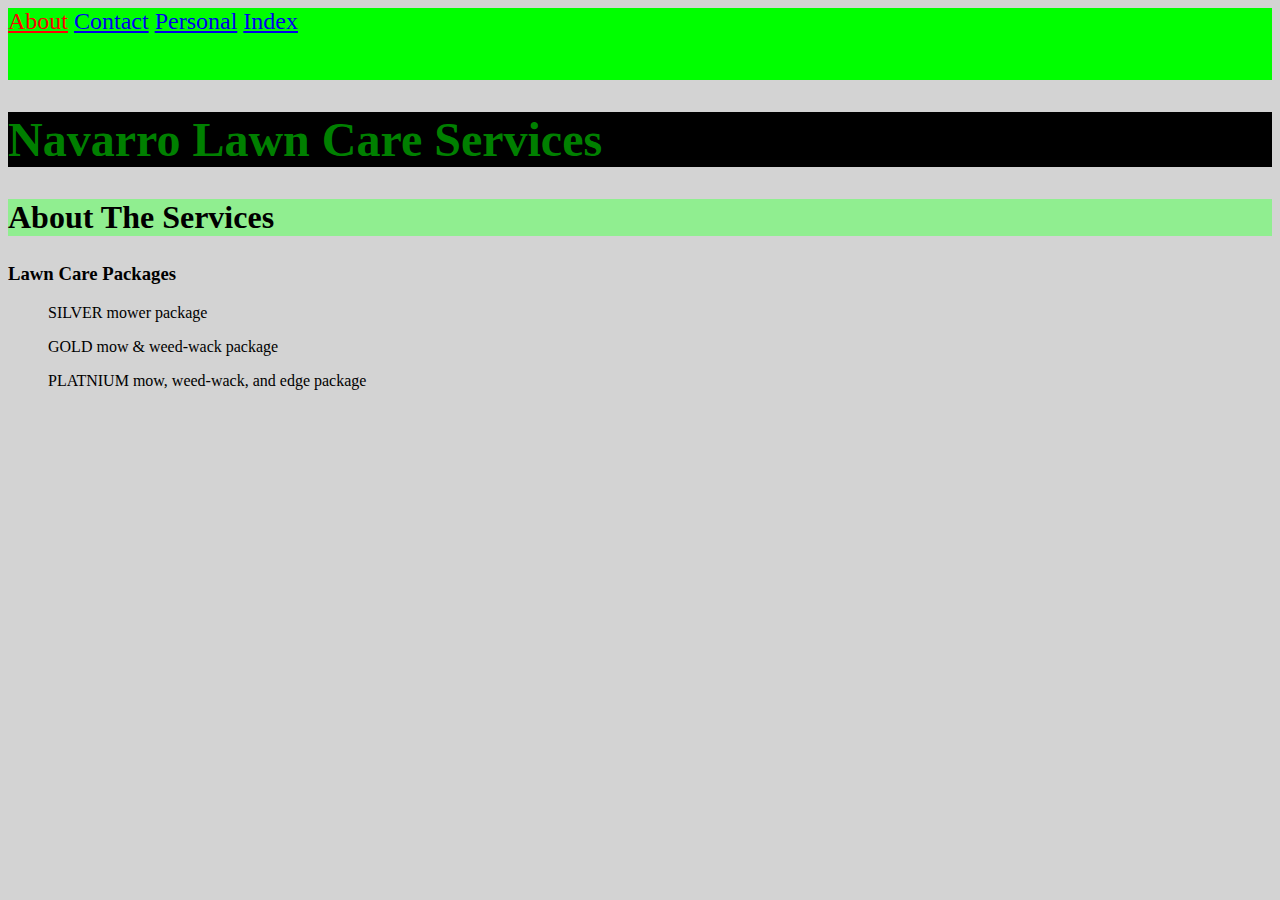
<file: about.html>
<!DOCTYPE html>
<html lang="en" dir="ltr">

<head>
  <meta charset="utf-8">
  <title>Navarro Lawn Care</title>
  <link rel="stylesheet" href="master.css">
</head>

  <body>
    <nav>
      <a href="about.html" id="this-page">About</a>
      <a href="contact.html">Contact</a>
      <a href="personal.html">Personal</a>
      <a href="index.html">Index</a>
    </nav>

    <h1>Navarro Lawn Care Services</h1>
    <h2>About The Services</h2>

    <h3>Lawn Care Packages</h3>

    <ol>SILVER mower package</ol>
    <ol>GOLD mow & weed-wack package</ol>
    <ol>PLATNIUM mow, weed-wack, and edge package</ol>

  </body>
</file>
<file: master.css>
body{
  background-color: lightgrey;
}

nav{
  background: rgba(0, 255, 0, 50);
  height: 3em;
  font-size: 24px;
}

h1{
  color: Green;
  /* em, rem, px are various ways to give sizes */
  font-size: 3em;
  background: black;
}

h2{
  color:black;
  background: lightgreen;
  font-size: 2em;
}

a:hover{
  font-weight: 700;
}

#this-page{
  color: red;
  fontsize: 3em;

}
</file>
